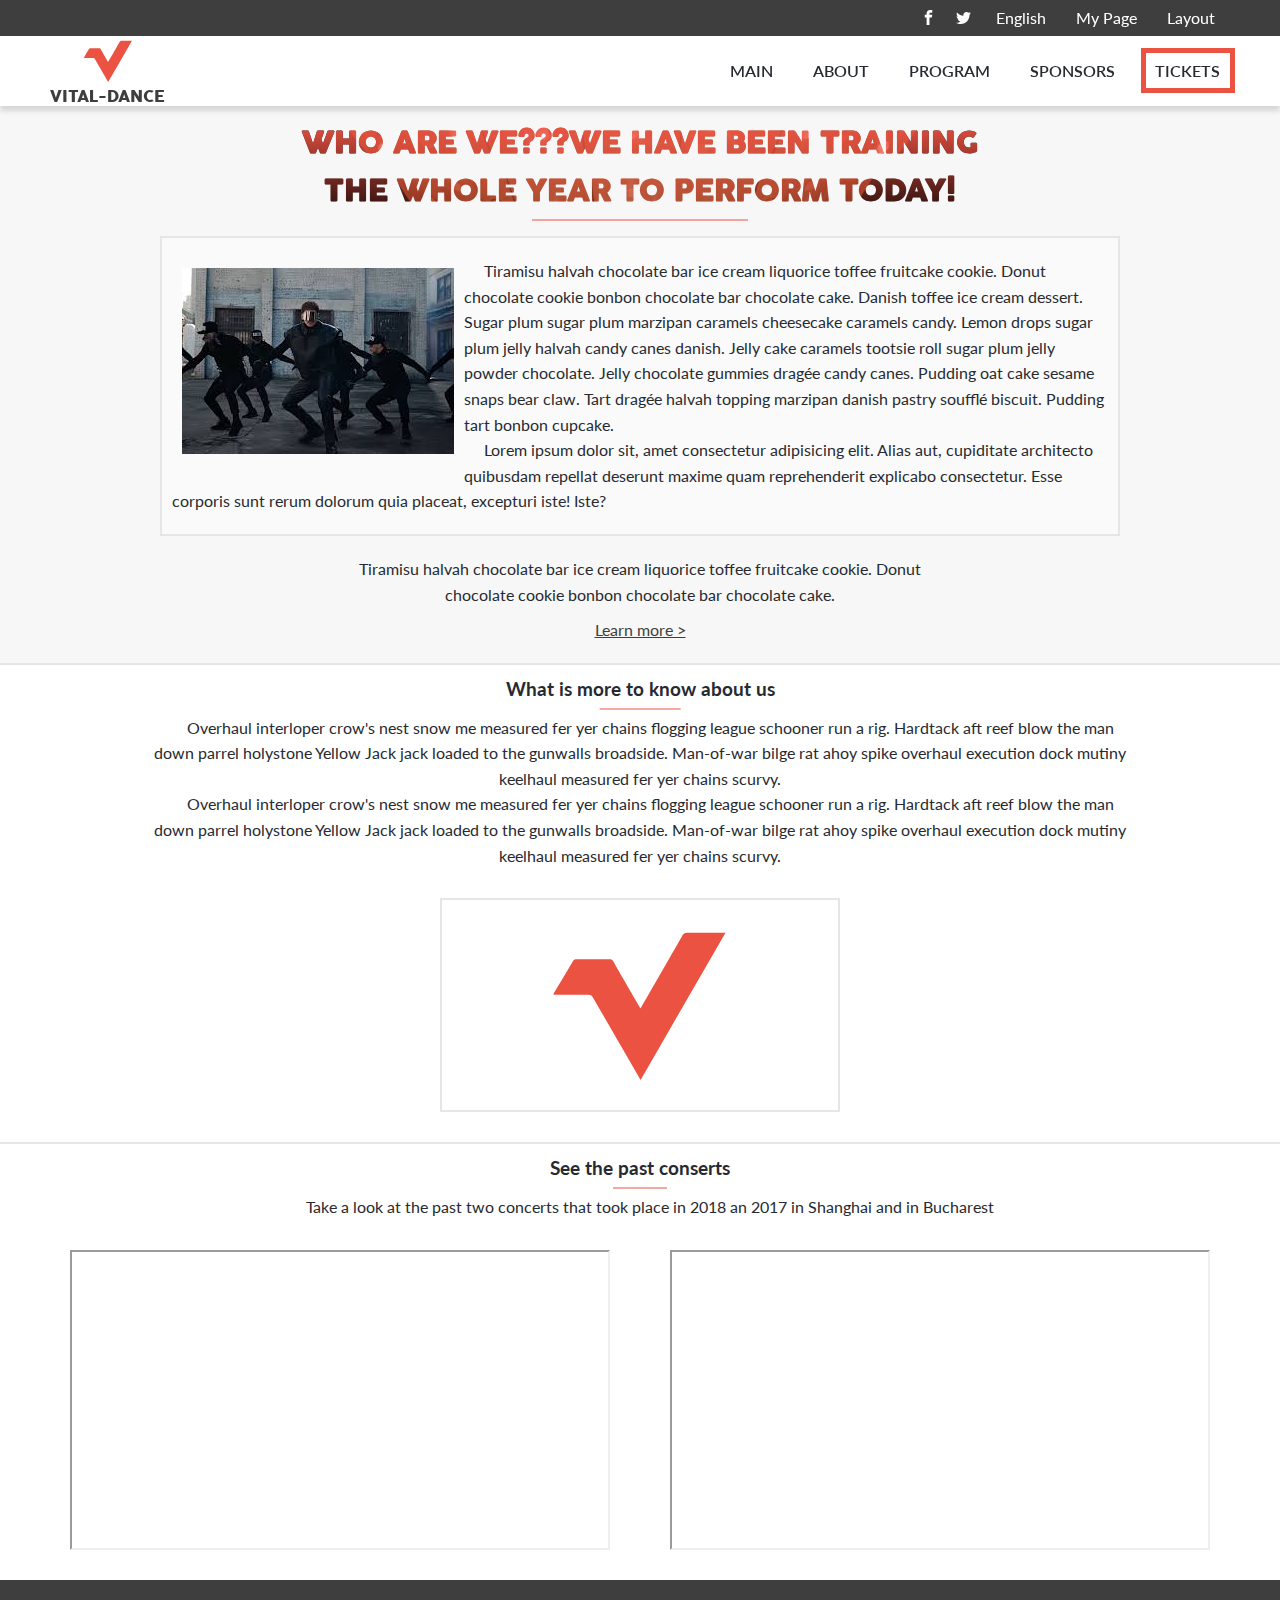
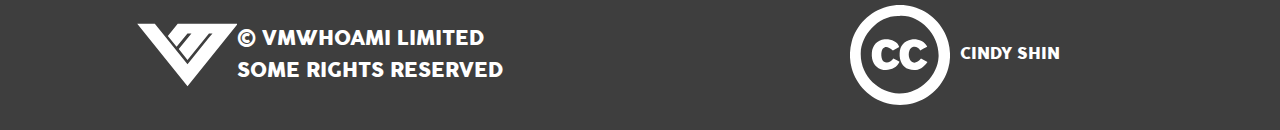
<file: about.html>
<!DOCTYPE html>
<html lang="zxx">

<head>
    <meta charset="UTF-8">
    <meta name="viewport" content="width=device-width, initial-scale=1.0">
    <link rel="shortcut icon" href="/img/SVG/vitaldance.svg" type="image/x-icon">
    <title>Annual Concert</title>
    <link href="https://fonts.googleapis.com/css2?family=Lato:wght@300;400;700;900&display=swap" rel="stylesheet">
    <link rel="stylesheet" href="css/styles.css">
</head>

<body>


    <!-- Nav ///////// section ////////// for mobile  -->
    <div class="navigation logo">
        <input type="checkbox" name="nav" id="nav" class="navigation-checkbox">
        <label for="nav" class="navigation-handle">
            <span class="navigation-icon">&nbsp;</span>
        </label>
        <div class="navigation-background">&nbsp;</div>
        <div class="navigation-nav">
            <ul class="navigation-list">
                <li class="navigation-item"><a href="index.html" class="navigation-link uppercase"> Main </a></li>
                <li class="navigation-item"><a href="about.html" class="navigation-link uppercase"> About </a></li>
                <li class="navigation-item"><a href="index.html#program" class="navigation-link uppercase"> program</a>
                </li>
                <li class="navigation-item"><a href="index.html#sponsors" class="navigation-link uppercase">
                        sponsors</a></li>
                <li class="navigation-item"><a href="tickets.html" class="navigation-link uppercase">tickets</a></li>

            </ul>
        </div>
    </div>
    <!-- Nav /////////////////////// section /////////////////// for desctop  -->

    <nav class="navbar">
        <div class="navbar_social gray-bg">
            <div class="navbar_social_container">
                <a class="navbar_social_icon" href="#">
                    <svg class="navbar_social_svg">
                        <use xlink:href="img/sprite.svg#icon-facebook"></use>
                    </svg>
                </a>
                <a class="navbar_social_icon" href="#">
                    <svg class="navbar_social_svg">
                        <use xlink:href="img/sprite.svg#icon-twitter"></use>
                    </svg>
                </a>
                <a class="navbar_social--link gray-text" href="#">English</a>
                <a class="navbar_social--link gray-text" href="#">my page</a>
                <a class="navbar_social--link gray-text" href="#">layout</a>
            </div>
        </div>
        <!-- bottom  //////////////////  navbar  -->
        <div class="navbar_nav">
            <div class="navbar_nav_container">
                <div class="navbar_nav_logo">
                    <a class="navbar_nav_logo_a gray-text" href="index.html">
                        <svg class="navbar_nav_svg">
                            <use xlink:href="img/sprite.svg#icon-vitaldance"></use>
                        </svg>
                        vital-dance
                    </a>
                </div>
                <ul class="navbar_nav_ul">
                    <li class="navbar_nav_li"> <a class="navbar_nav_a" href="index.html">main</a></li>
                    <li class="navbar_nav_li"> <a class="navbar_nav_a" href="about.html">about</a></li>
                    <li class="navbar_nav_li"><a class="navbar_nav_a" href="index.html#program">program</a></li>
                    <li class="navbar_nav_li"> <a class="navbar_nav_a" href="index.html#sponsors">sponsors</a></li>
                    <li class="navbar_nav_li"> <a class="navbar_nav_a" href="tickets.html">tickets</a></li>
                </ul>
            </div>
        </div>
    </nav>



    <!-- About us description page  -->

    <section class="about">
        <div class="about_container">
            <h1 class=" about_heading coco orange-text border uppercase text-center">Who are we???WE
                HAVE BEEN TRAINING
                THE WHOLE
                YEAR TO
                PERFORM TODAY!</h1>
            <div class="about_description">
                <div class="about_text my-1">
                    <div class="about_img">
                        <img src="img/backdance.jpg" alt="">
                    </div>
                    <p>Tiramisu halvah chocolate bar ice cream liquorice toffee fruitcake cookie. Donut chocolate cookie
                        bonbon chocolate bar chocolate cake. Danish toffee ice cream dessert. Sugar plum sugar plum
                        marzipan caramels cheesecake caramels candy. Lemon drops sugar plum jelly halvah candy canes
                        danish. Jelly cake caramels tootsie roll sugar plum jelly powder chocolate. Jelly chocolate
                        gummies dragée candy canes. Pudding oat cake sesame snaps bear claw. Tart dragée halvah topping
                        marzipan danish pastry soufflé biscuit. Pudding tart bonbon cupcake.</p>
                    <p> Lorem ipsum dolor sit, amet consectetur adipisicing elit. Alias aut, cupiditate
                        architecto quibusdam repellat deserunt maxime quam reprehenderit explicabo consectetur. Esse
                        corporis sunt rerum dolorum quia placeat, excepturi iste! Iste?</p>
                </div>

            </div>
            <span class="about_link my-1">Tiramisu halvah chocolate bar ice cream liquorice toffee fruitcake cookie.
                Donut
                chocolate cookie bonbon chocolate bar chocolate cake.<a class="my-1 gray-text" href="#">
                    Learn more &gt;
                </a> </span>





        </div>

    </section>

    <!-- More ///////////////////////// section -->
    <section class="moreinfo">
        <h3 class="border my-1 text-center">What is more to know about us</h3>
        <div class="moreinfo_text">
            <p class="mx-1">Overhaul interloper crow's nest snow me measured fer yer chains flogging league schooner run
                a
                rig. Hardtack aft reef blow the man down parrel holystone Yellow Jack jack loaded to the gunwalls
                broadside.
                Man-of-war bilge rat ahoy spike overhaul execution dock mutiny keelhaul measured fer yer chains scurvy.
            </p>
            <p class="mx-1">Overhaul interloper crow's nest snow me measured fer yer chains flogging league schooner run
                a
                rig. Hardtack aft reef blow the man down parrel holystone Yellow Jack jack loaded to the gunwalls
                broadside.
                Man-of-war bilge rat ahoy spike overhaul execution dock mutiny keelhaul measured fer yer chains scurvy.
            </p>
        </div>
        <div class="moreinfo_logo">
            <svg class="moreinfo_svg">
                <use class="moreinfo_svg-1" xlink:href="img/sprite.svg#icon-vitaldance"></use>
            </svg>
        </div>

    </section>



    <div class="past">
        <h3 class="border my-1">See the past conserts</h3>
        <p class="mx-1">Take a look at the past two concerts that took place in 2018 an 2017 in Shanghai and in
            Bucharest
        </p>

        <div class="past_container">
            <div class="past_video">
                <iframe class="past_iframe" src="https://www.youtube.com/embed/ztMafqyXHXU?start=160"
                    allow="accelerometer; autoplay; encrypted-media; gyroscope; picture-in-picture"
                    allowfullscreen></iframe>
            </div>
            <div class="past_video">
                <iframe class="past_iframe" src="https://www.youtube.com/embed/m51w5qWSzzY?start=10"
                    allow="accelerometer; autoplay; encrypted-media; gyroscope; picture-in-picture"
                    allowfullscreen></iframe>
            </div>
        </div>

    </div>

    <!-- foooter section -->
    <footer class="footer gray-bg">
        <div class="footer_container">
            <div class="footer_left">
                <a class="footer_left_link" href="#">
                    <svg class="footer_logo fill-white">
                        <use xlink:href="img/sprite.svg#icon-vmlogo"></use>
                    </svg>
                    <span class=" footer_left_copycontainer">
                        <span class="footer_left_copyright white-text coco uppercase">&copy; vmwhoami limited </span>
                        <span class="footer_left_copyright white-text coco uppercase"> some rights
                            reserved</span>
                    </span>
                </a>
            </div>
            <div class="footer_right">
                <a class="footer_right_link white-text nodeco uppercase" href="#">
                    <svg class="footer_logo fill-white">
                        <use xlink:href="img/sprite.svg#icon-cc"></use>
                    </svg>

                    <span class=" coco mx-1"> Cindy Shin</span>
                </a>

            </div>
        </div>
    </footer>
</body>

</html>
</file>
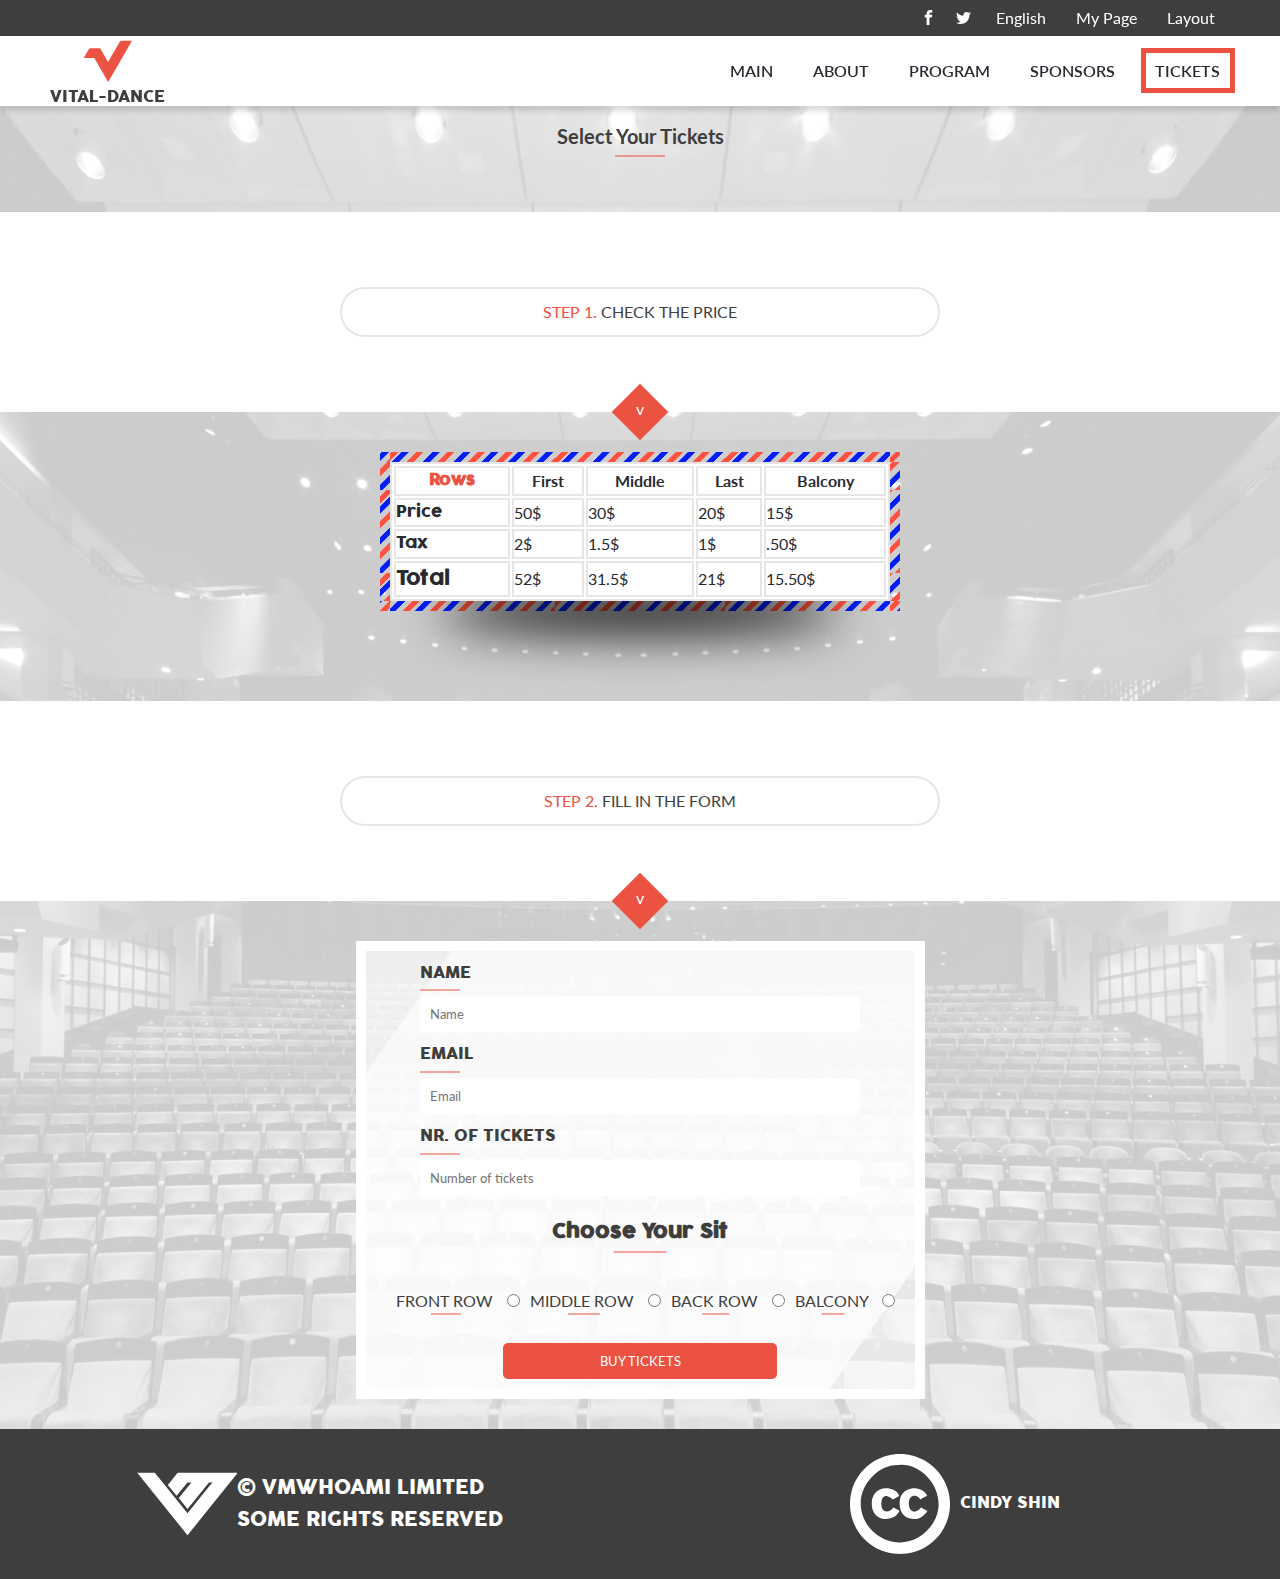
<file: tickets.html>
<!DOCTYPE html>
<html lang="zxx">

<head>
    <meta charset="UTF-8">
    <meta name="viewport" content="width=device-width, initial-scale=1.0">
    <link rel="shortcut icon" href="/img/SVG/vitaldance.svg" type="image/x-icon">
    <title>Annual Concert</title>
    <link href="https://fonts.googleapis.com/css2?family=Lato:wght@300;400;700;900&display=swap" rel="stylesheet">
    <link rel="stylesheet" href="css/styles.css">
</head>


<body>


    <!-- Nav ///////// section ////////// for mobile  -->
    <div class="navigation logo">
        <input type="checkbox" name="nav" id="nav" class="navigation-checkbox">
        <label for="nav" class="navigation-handle">
            <span class="navigation-icon">&nbsp;</span>
        </label>
        <div class="navigation-background">&nbsp;</div>
        <div class="navigation-nav">
            <ul class="navigation-list">
                <li class="navigation-item"><a href="index.html" class="navigation-link uppercase"> Main </a></li>
                <li class="navigation-item"><a href="about.html" class="navigation-link uppercase"> About </a></li>
                <li class="navigation-item"><a href="index.html#program" class="navigation-link uppercase"> program</a>
                </li>
                <li class="navigation-item"><a href="index.html#sponsors" class="navigation-link uppercase">
                        sponsors</a></li>
                <li class="navigation-item"><a href="tickets.html" class="navigation-link uppercase">tickets</a></li>

            </ul>
        </div>
    </div>
    <!-- Nav /////////////////////// section /////////////////// for desctop  -->

    <nav class="navbar">
        <div class="navbar_social gray-bg">
            <div class="navbar_social_container">
                <a class="navbar_social_icon" href="#">
                    <svg class="navbar_social_svg">
                        <use xlink:href="img/sprite.svg#icon-facebook"></use>
                    </svg>
                </a>
                <a class="navbar_social_icon" href="#">
                    <svg class="navbar_social_svg">
                        <use xlink:href="img/sprite.svg#icon-twitter"></use>
                    </svg>
                </a>
                <a class="navbar_social--link gray-text" href="#">English</a>
                <a class="navbar_social--link gray-text" href="#">my page</a>
                <a class="navbar_social--link gray-text" href="#">layout</a>
            </div>
        </div>
        <!-- bottom  //////////////////  navbar  -->
        <div class="navbar_nav">
            <div class="navbar_nav_container">
                <div class="navbar_nav_logo">
                    <a class="navbar_nav_logo_a gray-text" href="index.html">
                        <svg class="navbar_nav_svg">
                            <use xlink:href="img/sprite.svg#icon-vitaldance"></use>
                        </svg>
                        vital-dance
                    </a>
                </div>
                <ul class="navbar_nav_ul">
                    <li class="navbar_nav_li"> <a class="navbar_nav_a" href="index.html">main</a></li>
                    <li class="navbar_nav_li"> <a class="navbar_nav_a" href="about.html">about</a></li>
                    <li class="navbar_nav_li"><a class="navbar_nav_a" href="index.html#program">program</a></li>
                    <li class="navbar_nav_li"> <a class="navbar_nav_a" href="index.html#sponsors">sponsors</a></li>
                    <li class="navbar_nav_li"> <a class="navbar_nav_a" href="tickets.html">tickets</a></li>



                </ul>
            </div>
        </div>
    </nav>
    <!-- buy tickets completion form  -->

    <main class="tickets">
        <h1 class="h-3 border gray-text my-1">Select your tickets</h1>


        <div class="tickets_step">
            <div class="tickets_step_instr">
                <span class="gray-text uppercase"><span class="orange-text">Step 1.</span> Check the price</span>
            </div>
        </div>
        <!-- ///////table///// -->
        <div class="tickets_table-cont">
            <table class="tickets_table">
                <tr>
                    <th class="coco orange-text">Rows</th>
                    <th>First</th>
                    <th>Middle</th>
                    <th>Last</th>
                    <th>Balcony</th>

                </tr>
                <tr>
                    <td class="coco ">Price</td>
                    <td>50$</td>
                    <td>30$</td>
                    <td>20$</td>
                    <td>15$</td>
                </tr>

                <tr>
                    <td class="coco ">Tax</td>
                    <td>2$</td>
                    <td>1.5$</td>
                    <td>1$</td>
                    <td>.50$</td>
                </tr>
                <tr>
                    <td class="coco h-3">total</td>
                    <td>52$</td>
                    <td>31.5$</td>
                    <td>21$</td>
                    <td>15.50$</td>
                </tr>

            </table>
        </div>

        <div class="tickets_step">
            <div class="tickets_step_instr">
                <span class="gray-text uppercase"><span class="orange-text">Step 2.</span> Fill in the form</span>
            </div>
        </div>


        <form class="tickets_form mx-1 my-1 " action="#">
            <div class="tickets_inputs">
                <label class=" uppercase gray-text brd_left my-1 coco " for="name">Name</label>
                <input class="tickets_inpfield" type="text" placeholder="Name" id="name">
                <label class=" uppercase gray-text brd_left my-1  coco" for="email">email</label>
                <input class="tickets_inpfield" type="email" placeholder="Email" id="email">
                <label class="uppercase gray-text brd_left my-1 coco" for="ticketnr">nr. of tickets</label>
                <input class="tickets_inpfield" type="number" name="ticketnr" id="ticketnr"
                    placeholder="Number of tickets">
            </div>
            <h3 class="h-3 border gray-text coco">Choose your sit</h3>
            <div class="tickets_radios">
                <div class="tichets_rows">
                    <label class=" uppercase gray-text border mx-1  " for="front">
                        front row
                    </label>
                    <input type="radio" name="radio" id="front">
                </div>
                <div class="tichets_rows">
                    <label class=" uppercase gray-text border mx-1  " for="middle">
                        Middle row
                    </label>
                    <input type="radio" name="radio" id="middle">
                </div>
                <div class="tichets_rows">
                    <label class=" uppercase gray-text border mx-1  " for="back">
                        Back row
                    </label>
                    <input type="radio" name="radio" id="back">
                </div>
                <div class="tichets_rows">
                    <label class=" uppercase gray-text border mx-1  " for="balcony">
                        balcony
                    </label>
                    <input type="radio" name="radio" id="balcony">
                </div>

            </div>

            <!-- form/////////////////button -->
            <button class="tickets_button uppercase my-1" type="submit">buy tickets</button>
        </form>

    </main>






    <!-- foooter section -->
    <footer class="footer gray-bg">
        <div class="footer_container">
            <div class="footer_left">
                <a class="footer_left_link" href="#">
                    <svg class="footer_logo fill-white">
                        <use xlink:href="img/sprite.svg#icon-vmlogo"></use>
                    </svg>
                    <span class=" footer_left_copycontainer">
                        <span class="footer_left_copyright white-text coco uppercase">&copy; vmwhoami limited </span>
                        <span class="footer_left_copyright white-text coco uppercase"> some rights
                            reserved</span>
                    </span>
                </a>
            </div>
            <div class="footer_right">
                <a class="footer_right_link white-text nodeco uppercase" href="#">
                    <svg class="footer_logo fill-white">
                        <use xlink:href="img/sprite.svg#icon-cc"></use>
                    </svg>

                    <span class=" coco mx-1"> Cindy Shin</span>
                </a>

            </div>
        </div>
    </footer>
</body>

</html>
</file>
<file: css/styles.css>
@font-face {
  src: url(fonts/Cocogoose.ttf);
  font-family: "coco";
}
* {
  margin: 0;
  padding: 0;
}

:root {
  --dark: #272A31;
  --dark-light: #3e3e3e;
  --dark-site: #272a31;
  --orange: #EC5242;
  --light-gray: #D3D3D3;
  --back: #F7F7F7;
  --line: #E6E6E6;
}

*,
*::before,
*::after {
  box-sizing: inherit;
  font-family: "Lato", sans-serif;
}

html {
  font-size: 62.5%;
  box-sizing: border-box;
}
@media screen and (max-width: 48em) {
  html {
    font-size: 55%;
  }
}

body {
  font-family: "Lato", sans-serif;
  font-size: 1.6rem;
  line-height: 1.6;
  color: var(--dark);
}

p {
  text-indent: 2rem;
}

.container {
  margin-top: 10rem;
}
@media screen and (max-width: 48em) {
  .container {
    margin-top: 0;
  }
}

.coco {
  font-family: "coco", Helvetica, sans-serif;
}

.nodeco {
  text-decoration: none;
}

.uppercase {
  text-transform: uppercase;
}

.my-0 {
  margin: 0;
}

.my-1 {
  margin: 1rem 0;
}

.mx-1 {
  margin: 0 1rem;
}

.italic {
  font-style: italic;
}

.h-3 {
  align-self: center;
  text-transform: capitalize;
  font-size: 2rem;
  margin: 2rem 0;
}

.white-text {
  color: white;
}

.fill-white {
  fill: white;
}

.fill-gray {
  fill: var(--dark-light);
}

.gray-text {
  color: var(--dark-light);
}

.orange-text {
  color: var(--orange);
}

.gray-bg {
  background-color: var(--dark-light);
}

.border {
  position: relative;
}

.border::after {
  content: "";
  width: 30%;
  position: absolute;
  left: 50%;
  transform: translate(-50%, -50%);
  bottom: -0.5rem;
  border-width: 0 0 1px;
  border-style: solid;
  border-color: var(--orange);
}

.brd_left {
  position: relative;
  display: inline-block;
}

.brd_left::after {
  content: "";
  width: 4rem;
  position: absolute;
  left: 2rem;
  transform: translate(-50%, -50%);
  bottom: -0.5rem;
  border-width: 0 0 1px;
  border-style: solid;
  border-color: var(--orange);
}

.middle-shadow {
  z-index: -1;
  position: relative;
}
.middle-shadow::after {
  z-index: 1;
  position: absolute;
  content: "";
  bottom: 0;
  left: 50%;
  transform: translateX(-50%);
  border-radius: 50%;
  width: 50%;
  top: 80%;
  max-width: 10rem;
  background: black;
  box-shadow: 0 2rem 3rem black;
}

.navbar {
  position: fixed;
  top: 0;
  background-color: #fff;
  width: 100%;
  display: flex;
  flex-flow: column;
  box-shadow: 0 0.5rem 0.5rem #00000022;
  z-index: 100;
}
@media screen and (max-width: 48em) {
  .navbar {
    display: none;
  }
}
.navbar_social {
  display: flex;
  justify-content: center;
  align-items: center;
}
.navbar_social_container {
  width: 120rem;
  display: flex;
  justify-content: flex-end;
}
.navbar_social_container > * {
  margin-right: 2rem;
}
.navbar_social_icon {
  display: flex;
  justify-content: center;
  align-items: center;
}
.navbar_social_svg {
  fill: white;
  width: 1.5rem;
  height: 1.5rem;
}
.navbar_social--link {
  color: white;
  padding: 0.5rem;
  text-decoration: none;
  text-transform: capitalize;
}
.navbar_nav {
  display: flex;
  height: 7rem;
  justify-content: center;
}
.navbar_nav_container {
  flex: 0 1 120rem;
  display: flex;
  justify-content: space-between;
}
.navbar_nav_logo {
  margin-left: 1rem;
  flex: 0 1 auto;
}
.navbar_nav_logo_a {
  display: flex;
  flex-direction: column;
  flex-wrap: nowrap;
  align-items: center;
  text-decoration: none;
  text-transform: uppercase;
  font-family: "coco", Helvetica, sans-serif;
  line-height: 1.4;
}
.navbar_nav_svg {
  width: 5rem;
  height: 5rem;
  fill: var(--orange);
}
.navbar_nav_ul {
  height: 100%;
  flex: 0 1 50%;
  align-self: center;
  display: flex;
  justify-content: flex-end;
}
.navbar_nav_li {
  height: 100%;
  align-self: center;
  list-style: none;
  position: relative;
  display: flex;
  justify-content: center;
  align-items: center;
}
.navbar_nav_li::before {
  content: "";
  bottom: 0;
  left: 0;
  position: absolute;
  width: 100%;
  height: 3px;
  background-color: var(--orange);
  transform: scaleX(0);
  transition: transform 0.1s, height 0.1s 0.1s;
  z-index: 2;
}
.navbar_nav_li:hover::before {
  transform: scaleX(1);
  height: 100%;
  z-index: 2;
}
.navbar_nav_li:hover > a {
  color: white;
}
.navbar_nav_ul .navbar_nav_li:last-child {
  position: relative;
}
.navbar_nav_ul .navbar_nav_li:last-child::after {
  content: "";
  position: absolute;
  width: 80%;
  height: 50%;
  outline: 0.5rem solid var(--orange);
}
.navbar_nav_a, .navbar_nav_a:link, .navbar_nav_a:visited {
  height: 100%;
  padding: 0 2rem;
  top: 50%;
  text-decoration: none;
  text-transform: uppercase;
  font-weight: 600;
  color: var(--dark);
  display: flex;
  align-items: center;
  transition: all 0.2s;
  z-index: 1000;
}

.navigation {
  display: none;
}
@media screen and (max-width: 48em) {
  .navigation {
    display: block;
  }
}
.navigation-checkbox {
  display: none;
}
.navigation-handle {
  position: fixed;
  width: 4rem;
  height: 4rem;
  border-radius: 50%;
  top: 4rem;
  left: 4rem;
  background-color: white;
  z-index: 250;
  box-shadow: 0 1rem 1rem #0000004d;
  text-align: center;
  display: flex;
  justify-content: center;
  align-items: center;
  cursor: pointer;
}
.navigation-icon {
  position: relative;
}
.navigation-icon, .navigation-icon::before, .navigation-icon::after {
  width: 2rem;
  height: 2px;
  background-color: grey;
  display: inline-block;
  position: absolute;
  transition: all 0.2s;
}
.navigation-icon::before, .navigation-icon::after {
  content: "";
  left: 0;
}
.navigation-icon::before {
  top: -0.8rem;
}
.navigation-icon::after {
  top: 0.8rem;
}
.navigation-handle:hover .navigation-icon::before {
  top: -1rem;
  transition: all 0.2s cubic-bezier(0.785, 0.135, 0.15, 0.86);
}
.navigation-handle:hover .navigation-icon::after {
  top: 1rem;
  transition: all 0.2s cubic-bezier(0.785, 0.135, 0.15, 0.86);
}
.navigation-background {
  position: fixed;
  width: 2rem;
  height: 2rem;
  top: 4.5rem;
  left: 4.5rem;
  background: var(--orange);
  border-radius: 50%;
  z-index: 100;
  transition: transform 0.8s cubic-bezier(0.09, 1.15, 0.97, 0.98);
}
.navigation-nav {
  position: fixed;
  top: 0;
  left: 0;
  height: 100vh;
  z-index: 200;
  width: 0;
  opacity: 0;
  transition: all 0.5s cubic-bezier(0.175, 0.885, 0.32, 1.275);
}
.navigation-list {
  position: absolute;
  list-style: none;
  top: 50%;
  left: 50%;
  transform: translate(-50%, -50%);
}
.navigation-item {
  margin: 1rem;
}
.navigation-link:link, .navigation-link:visited {
  display: inline-block;
  padding: 0.5rem 2rem;
  text-decoration: none;
  color: white;
  font-size: 3rem;
  font-weight: 300;
  margin-top: 1rem;
  background-image: linear-gradient(120deg, transparent 0%, transparent 50%, #fff 50%);
  background-size: 235%;
  transition: background-position 0.4s ease;
}
.navigation-link:hover, .navigation-link:active {
  background-position: 100%;
  color: var(--dark);
}
.navigation-checkbox:checked ~ .navigation-background {
  transform: scale(150);
}
.navigation-checkbox:checked ~ .navigation-nav {
  width: 100%;
  opacity: 1;
}
.navigation-checkbox:checked + .navigation-handle .navigation-icon {
  background-color: transparent;
}
.navigation-checkbox:checked + .navigation-handle .navigation-icon::before {
  top: 0;
  transform: rotate(135deg);
}
.navigation-checkbox:checked + .navigation-handle .navigation-icon::after {
  top: 0;
  transform: rotate(-135deg);
}

.header {
  min-height: 70rem;
  width: 100%;
  position: relative;
  overflow: hidden;
}
@media screen and (max-width: 48em) {
  .header {
    top: 0;
  }
}
.header_bg {
  position: absolute;
  top: 0;
  left: 0;
  width: 100%;
  height: 100%;
  overflow: hidden;
}
.header_bg_video {
  position: absolute;
  top: 0;
  left: 0;
  height: 100%;
  width: 100%;
  object-fit: cover;
  opacity: 0.8;
  z-index: -1;
}
.header_container {
  position: absolute;
  top: 0;
  left: 0;
  width: 100%;
  height: 100%;
  background: linear-gradient(125deg, #ffffff00 0, #ffffff00 50%, var(--back) 50%, var(--back) 100%);
}
.header_smallheading {
  position: absolute;
  top: 5rem;
  left: 40rem;
  font-size: 4.3rem;
  font-weight: 600;
  color: var(--orange);
}
@media screen and (max-width: 48em) {
  .header_smallheading {
    margin-top: 3rem;
  }
}
.header_bigheading {
  position: absolute;
  left: 60%;
  top: 20%;
  background-image: linear-gradient(to bottom, var(--orange), #EC524222), url(../img/concert_hall.jpg);
  background-size: cover;
  -webkit-background-clip: text;
  background-clip: text;
  -webkit-text-fill-color: transparent;
  max-width: 40%;
  padding: 2rem;
  font-size: 3rem;
  display: inline-block;
  font-family: "coco", Helvetica, sans-serif;
  text-transform: uppercase;
}
@media screen and (max-width: 48em) {
  .header_bigheading {
    left: 40%;
    max-width: 65%;
    line-height: 1.4;
    font-weight: 400;
    font-size: 3rem;
  }
}
@media screen and (max-width: 26em) {
  .header_bigheading {
    top: 10%;
    max-width: 75%;
    line-height: 1.1;
  }
}
.header_description {
  position: absolute;
  bottom: 10%;
  right: 0;
  margin: 1rem;
  padding: 2rem;
  display: inline-block;
  width: 50%;
  background-color: var(--back);
  border: 0.5rem solid white;
}
@media screen and (max-width: 48em) {
  .header_description {
    padding: 2rem;
    width: 85%;
  }
}
@media screen and (max-width: 26em) {
  .header_description {
    bottom: 5%;
    width: 85%;
  }
}
.header_date {
  position: absolute;
  right: 10%;
  bottom: 35%;
  font-size: 4rem;
  color: var(--dark-light);
  font-weight: 900;
}
@media screen and (max-width: 48em) {
  .header_date {
    bottom: 40%;
  }
}
@media screen and (max-width: 26em) {
  .header_date {
    bottom: 40%;
    font-size: 2rem;
  }
}

.program {
  width: 100%;
  min-height: 50vh;
  background-color: var(--dark-site);
  display: flex;
  justify-content: center;
  z-index: 10;
}
.program_container {
  flex: 0 1 120rem;
  text-align: center;
  display: flex;
  flex-direction: column;
  justify-content: space-between;
}
.program_heading {
  color: var(--orange);
  text-transform: capitalize;
  font-size: 2rem;
}
.program_box_container {
  display: flex;
  flex-flow: row;
}
@media screen and (max-width: 48em) {
  .program_box_container {
    flex-direction: column;
  }
}
.program_box {
  flex: 1 1 25rem;
  background-color: #ffffff11;
  margin: 1rem;
  transition: all 0.3s;
  display: flex;
  flex-direction: column;
  align-items: center;
}
@media screen and (max-width: 48em) {
  .program_box {
    flex-direction: row;
  }
  .program_box > * {
    flex: 1;
  }
}
.program_box:hover {
  background-color: #ffffff36;
  box-shadow: 0 0.5rem 2rem #fcfcfc22;
  outline: 3px solid #ffffffd8;
}
.program_box_link {
  align-self: center;
  flex: 0 0 auto;
  text-decoration: none;
  margin: 2rem 0;
  text-transform: uppercase;
  position: relative;
}
.program_box_link::after {
  content: "";
  width: 100%;
  position: absolute;
  left: 0;
  bottom: -0.5rem;
  border-width: 0 0 1px;
  border-style: solid;
}
.program_svg {
  width: 10rem;
  fill: white;
}
.program_text {
  color: white;
  padding: 1rem;
}

.featured-dances {
  width: 100%;
  height: auto;
  display: flex;
  flex-direction: column;
  justify-content: center;
}
.featured-dances_grid {
  max-width: 120rem;
  align-self: center;
  flex: 0 1 auto;
  display: flex;
  flex-flow: row wrap;
}
@media screen and (max-width: 48em) {
  .featured-dances_grid {
    flex-direction: column;
  }
}
.featured-dances_dance {
  flex: 0 1 50%;
  padding: 1rem;
  display: flex;
}
.featured-dances_imgcont {
  flex: 0 0 40%;
}
.featured-dances_img {
  width: 100%;
  object-fit: cover;
}
.featured-dances_about {
  flex: 1 1 60%;
  display: flex;
  flex-direction: column;
  margin: 0 2rem;
}
@media screen and (max-width: 48em) {
  .featured-dances_about {
    margin: 0 0.5rem;
  }
}

.partners {
  width: 100%;
  height: auto;
  display: flex;
  flex-direction: column;
  align-items: center;
}
.partners_container {
  flex: 0 1 auto;
  display: flex;
  flex-wrap: wrap;
  justify-content: center;
  align-items: center;
}
@media screen and (max-width: 48em) {
  .partners_container {
    flex-direction: column;
  }
}
.partners_box {
  flex: 1 1 25%;
  margin: 1rem 0;
  display: flex;
  flex-wrap: wrap;
  justify-content: center;
  align-items: center;
}

.tickets {
  margin-top: 10rem;
  width: 100%;
  background-color: #ffffffcc;
  position: relative;
  display: flex;
  flex-direction: column;
  justify-content: center;
  align-items: center;
}
@media screen and (max-width: 48em) {
  .tickets {
    margin-top: 0;
    min-height: 100vh;
  }
}
.tickets::after {
  content: "";
  position: absolute;
  top: 0;
  left: 0;
  width: 100%;
  height: 100%;
  background-image: url(../img/concert_hall.jpg);
  background-position: 50%;
  background-size: cover;
  filter: grayscale(1);
  z-index: -1;
}
.tickets_table {
  z-index: 4;
  width: 50rem;
  background-color: white;
}
.tickets_table,
.tickets_table th,
.tickets_table td {
  margin: 0;
  padding: 0;
  border: 2px solid var(--line);
}
@media screen and (max-width: 48em) {
  .tickets_table {
    width: 100%;
  }
}
.tickets_table-cont {
  border: 10px solid #fff;
  border-image-source: url(../img/bigpattern.png);
  border-image-slice: 40;
  border-image-repeat: repeat;
  margin-bottom: 5rem;
  position: relative;
  z-index: 50;
}
.tickets_table-cont::after {
  position: absolute;
  content: "";
  bottom: 1rem;
  left: 50%;
  transform: translateX(-50%);
  width: 40rem;
  height: 4rem;
  background-color: transparent;
  border-radius: 50%;
  box-shadow: 0 4rem 5rem #000;
  z-index: -1;
}
@media screen and (max-width: 48em) {
  .tickets_table-cont::after {
    width: 31rem;
  }
}
.tickets_step {
  width: 100%;
  height: 20rem;
  background-color: white;
  margin: 4rem 0;
  display: flex;
  justify-content: center;
  position: relative;
}
.tickets_step::after {
  content: "";
  position: absolute;
  width: 4rem;
  height: 4rem;
  bottom: -2rem;
  left: 50%;
  transform: translateX(-50%) rotate(45deg);
  background-color: var(--orange);
}
.tickets_step::before {
  content: "v";
  color: white;
  position: absolute;
  bottom: -1rem;
  left: 50%;
  transform: translateX(-50%);
  z-index: 50;
}
.tickets_step_instr {
  flex: 0 1 60rem;
  align-self: center;
  border: 2px solid var(--line);
  text-align: center;
  padding: 1rem 0;
  border-radius: 5rem;
}
.tickets_form {
  flex: 0 1 auto;
  background: #ffffffe5;
  background: linear-gradient(125deg, #ffffffaa 0, #ffffffaa 10%, #ffffffdd 10%, #ffffffdd 90%, #ffffff8a 90%, #ffffff8a 100%);
  border: 1rem solid #ffffff;
  display: flex;
  flex-direction: column;
  margin-bottom: 3rem;
}
.tickets_form::after {
  position: absolute;
  content: "";
  bottom: 1rem;
  left: 50%;
  transform: translateX(-50%);
  width: 40rem;
  height: 4rem;
  background-color: gray;
  border-radius: 50%;
  box-shadow: 0 4rem 5rem #000;
  z-index: -1;
}
.tickets_inputs {
  width: 80%;
  align-self: center;
  display: flex;
  flex-direction: column;
  flex-wrap: nowrap;
}
.tickets_inpfield {
  padding: 1rem;
  border-radius: 0.5rem;
  border: none;
}
.tickets_radios {
  display: flex;
  justify-content: space-evenly;
  flex-wrap: wrap;
  margin: 2rem;
}
.tickets_rows {
  display: flex;
  align-items: center;
}
.tickets_button {
  align-self: center;
  backface-visibility: hidden;
  width: 50%;
  padding: 1rem;
  border: none;
  border-radius: 0.5rem;
  background-color: var(--orange);
  color: white;
  transition: all 0.3s;
}
.tickets_button:hover {
  background-color: var(--orange);
  transform: scale(1.1);
}

.about {
  margin-top: 10rem;
  height: auto;
  background-color: var(--back);
  background-position: center;
  background-size: cover;
  display: flex;
  justify-content: center;
  border-bottom: 2px solid var(--line);
}
@media screen and (max-width: 48em) {
  .about {
    margin-top: 0;
  }
}
.about_container {
  flex: 0 1 120rem;
  display: flex;
  flex-direction: column;
  align-items: center;
  justify-content: center;
}
.about_heading {
  margin: 2rem;
  font-size: 3rem;
  display: inline-block;
  font-family: "coco", Helvetica, sans-serif;
  text-transform: uppercase;
  font-weight: 900;
  text-align: center;
  background-image: linear-gradient(to bottom, var(--orange), #EC524222), url(../img/concert_hall.jpg);
  background-size: cover;
  -webkit-background-clip: text;
  background-clip: text;
  -webkit-text-fill-color: transparent;
  max-width: 60%;
}
@media screen and (max-width: 48em) {
  .about_heading {
    max-width: 80%;
    margin-top: 10rem;
  }
}
.about_description {
  max-width: 80%;
  background-color: rgba(255, 255, 255, 0.438);
  border: 2px solid var(--line);
  padding: 1rem;
}
@media screen and (max-width: 48em) {
  .about_description {
    max-width: 90%;
  }
}
.about_img {
  float: left;
  margin: 1rem;
}
.about_link {
  margin-top: 2rem;
  max-width: 50%;
  display: flex;
  flex-direction: column;
  text-align: center;
}
@media screen and (max-width: 48em) {
  .about_link {
    max-width: 90%;
  }
}

.past {
  background-color: white;
  display: flex;
  flex-flow: column;
  align-items: center;
}
.past_container {
  width: 100%;
  display: flex;
  justify-content: center;
  align-items: center;
}
@media screen and (max-width: 48em) {
  .past_container {
    flex-direction: column;
    height: auto;
  }
}
.past_video {
  flex: 0 1 60rem;
  padding: 3rem;
  display: flex;
  justify-content: center;
}
@media screen and (max-width: 48em) {
  .past_video {
    width: 100%;
    flex: 1 1 auto;
    padding: 1rem 0;
  }
}
.past_iframe {
  flex: 1 1 auto;
  min-height: 30rem;
}
@media screen and (max-width: 48em) {
  .past_iframe {
    flex: 1 1 auto;
    padding: 1rem;
    min-height: 40rem;
  }
}

.moreinfo {
  border-bottom: 2px solid var(--line);
  display: flex;
  flex-direction: column;
  align-items: center;
}
.moreinfo_text {
  max-width: 100rem;
  text-align: center;
}
.moreinfo_logo {
  align-self: center;
  padding: 3rem 0;
  display: flex;
  justify-content: center;
}
.moreinfo_svg {
  padding: 3rem 0;
  min-width: 40rem;
  fill: var(--orange);
  border: 2px solid var(--line);
}
@media screen and (max-width: 22em) {
  .moreinfo_svg {
    width: 30rem;
  }
}

.footer {
  width: 100%;
  height: auto;
  display: flex;
  justify-content: center;
  align-items: center;
  align-content: center;
}
.footer_container {
  flex: 1 1 120rem;
  display: flex;
}
@media screen and (max-width: 48em) {
  .footer_container {
    flex-direction: column;
  }
}
.footer_left {
  flex: 0 1 50%;
  display: flex;
  justify-content: center;
  align-items: center;
}
.footer_left_link {
  display: flex;
  justify-content: center;
  align-items: center;
  text-decoration: none;
  font-size: 2rem;
}
.footer_left_copycontainer {
  display: flex;
  flex-direction: column;
  justify-content: space-between;
}
.footer_logo {
  width: 10rem;
}
.footer_right {
  flex: 0 1 50%;
  display: flex;
  align-items: center;
  justify-content: center;
}
.footer_right_link {
  display: flex;
  align-items: center;
}

/*# sourceMappingURL=styles.css.map */
</file>
